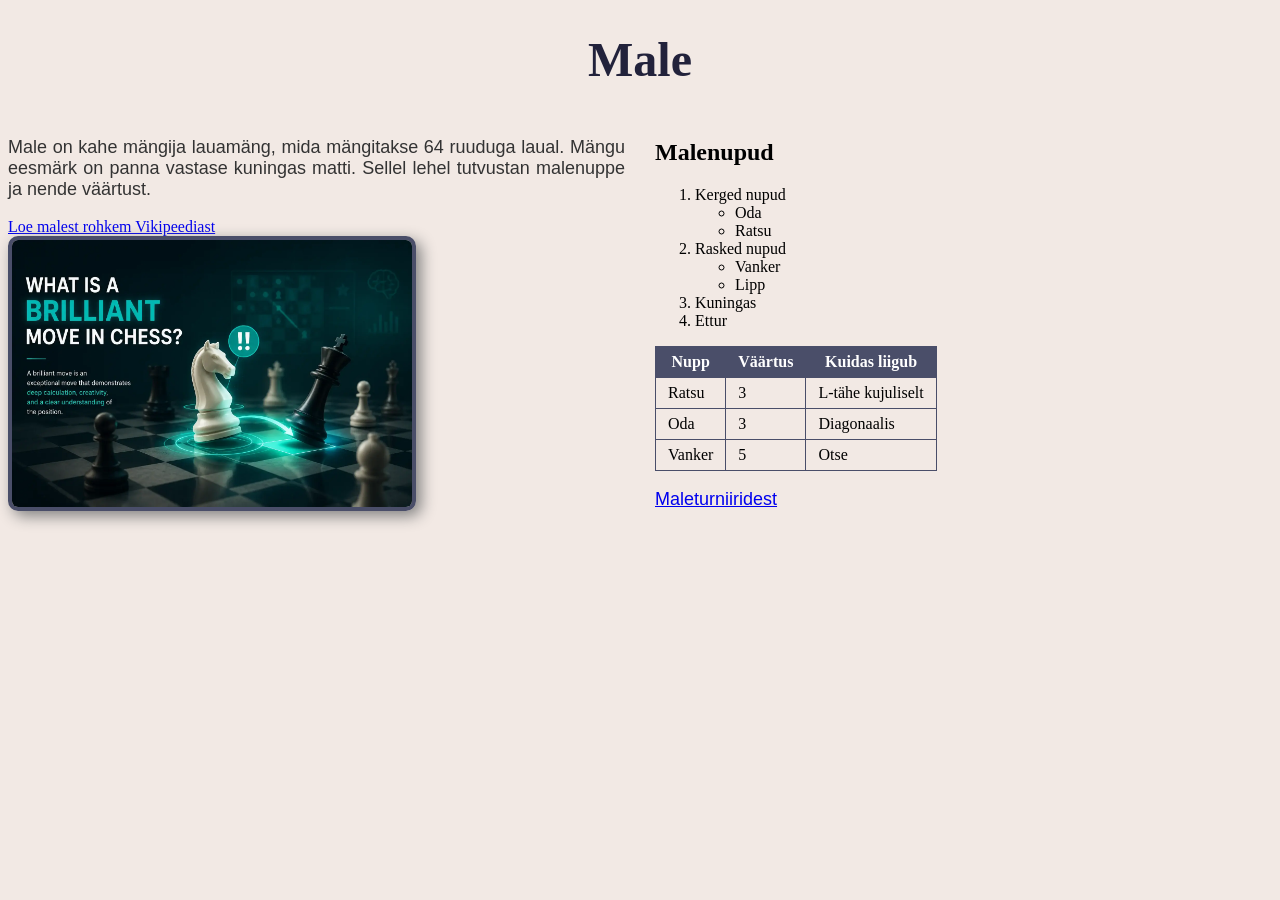
<file: index.html>
<!DOCTYPE html>
<html lang="et">
<head>
  <meta charset="UTF-8">
  <title>Male</title>
  <link rel="stylesheet" href="style.css">
</head>
<body>
  <h1>Male</h1>
  <div class="veerud">
    <div class="veerg">
      <p>Male on kahe mängija lauamäng, mida mängitakse 64 ruuduga laual. Mängu eesmärk on panna vastase kuningas matti. Sellel lehel tutvustan malenuppe ja nende väärtust.</p>
      <a href="https://et.wikipedia.org/wiki/Male" target="_blank">Loe malest rohkem Vikipeediast</a>
      <br>
      <img src="male.jpg" alt="Malelaud nuppudega" width="400">
    </div>
    <div class="veerg">
      <h2>Malenupud</h2>
      <ol>
        <li>Kerged nupud
          <ul>
            <li>Oda</li>
            <li>Ratsu</li>
          </ul>
        </li>
        <li>Rasked nupud
          <ul>
            <li>Vanker</li>
            <li>Lipp</li>
          </ul>
        </li>
        <li>Kuningas</li>
        <li>Ettur</li>
      </ol>
      <table>
        <tr>
          <th>Nupp</th>
          <th>Väärtus</th>
          <th>Kuidas liigub</th>
        </tr>
        <tr>
          <td>Ratsu</td>
          <td>3</td>
          <td>L-tähe kujuliselt</td>
        </tr>
        <tr>
          <td>Oda</td>
          <td>3</td>
          <td>Diagonaalis</td>
        </tr>
        <tr>
          <td>Vanker</td>
          <td>5</td>
          <td>Otse</td>
        </tr>
      </table>
      <p><a href="leht2.html">Maleturniiridest</a></p>
    </div>
  </div>
</body>
</html>
</file>
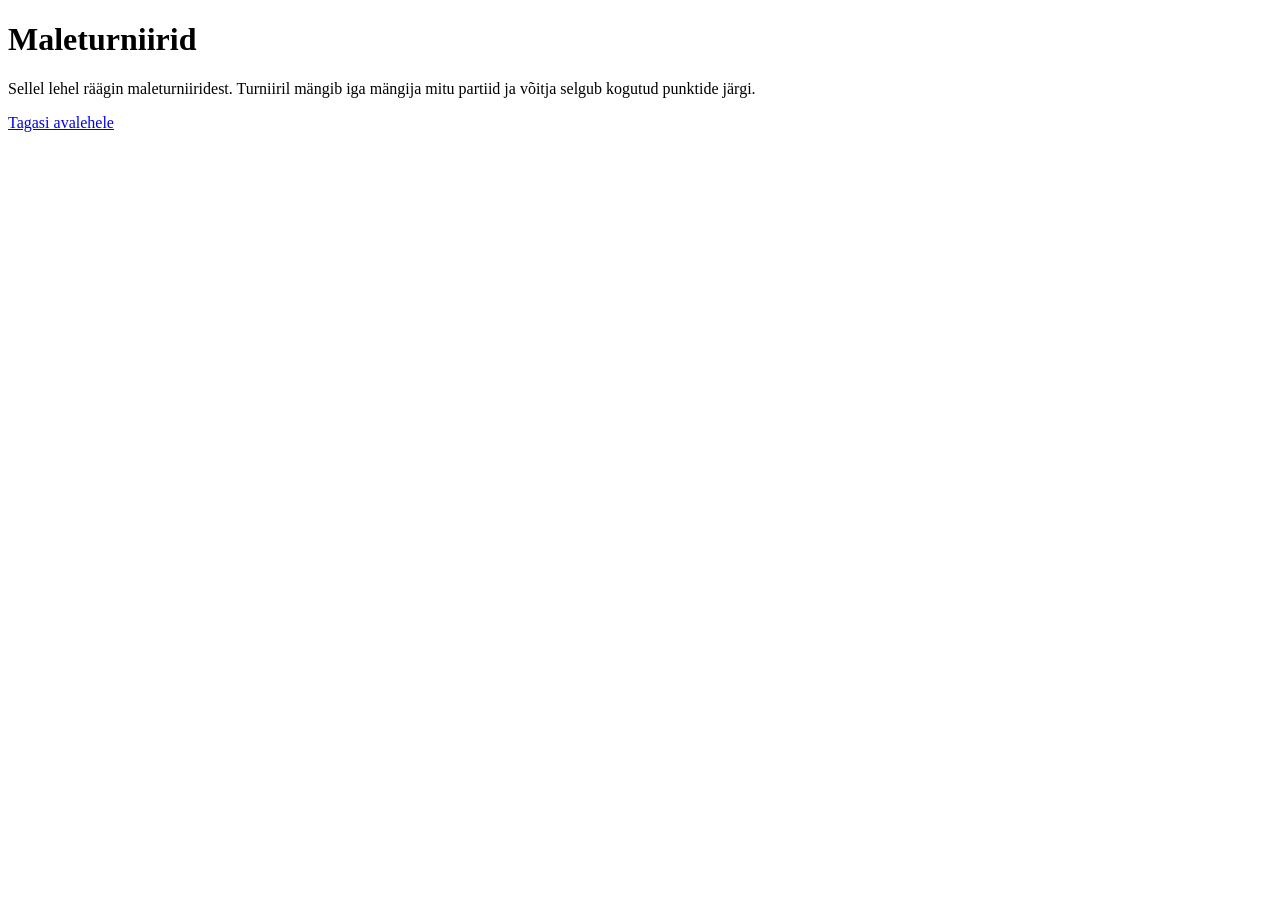
<file: leht2.html>
<!DOCTYPE html>
<html lang="et">
<head>
  <meta charset="UTF-8">
  <title>Maleturniirid</title>
</head>
<body>
  <h1>Maleturniirid</h1>
  <p>Sellel lehel räägin maleturniiridest. Turniiril mängib iga mängija mitu partiid ja võitja selgub kogutud punktide järgi.</p>
  <a href="index.html">Tagasi avalehele</a>
</body>
</html>
</file>
<file: style.css>
h1 {
  color: #22223b;
  font-size: 48px;
  font-family: Georgia, serif;
  text-align: center;
}
p {
  color: #333333;
  font-size: 18px;
  font-family: Arial, sans-serif;
  text-align: justify;
}
img {
  max-width: 100%;
  height: auto;
  border: 4px solid #4a4e69;
  border-radius: 10px;
  box-shadow: 5px 5px 15px gray;
    transition: transform 0.3s;
}
table {
  border-collapse: collapse;
}

th, td {
  border: 1px solid #4a4e69;
  padding: 6px 12px;
}

th {
  background-color: #4a4e69;
  color: white;
  font-weight: bold;
}
body {
  background-color: #f2e9e4;
}

.veerud {
  display: flex;
  gap: 30px;
}

.veerg {
  flex: 1;
}
img:hover {
  transform: scale(1.05);
}
</file>
